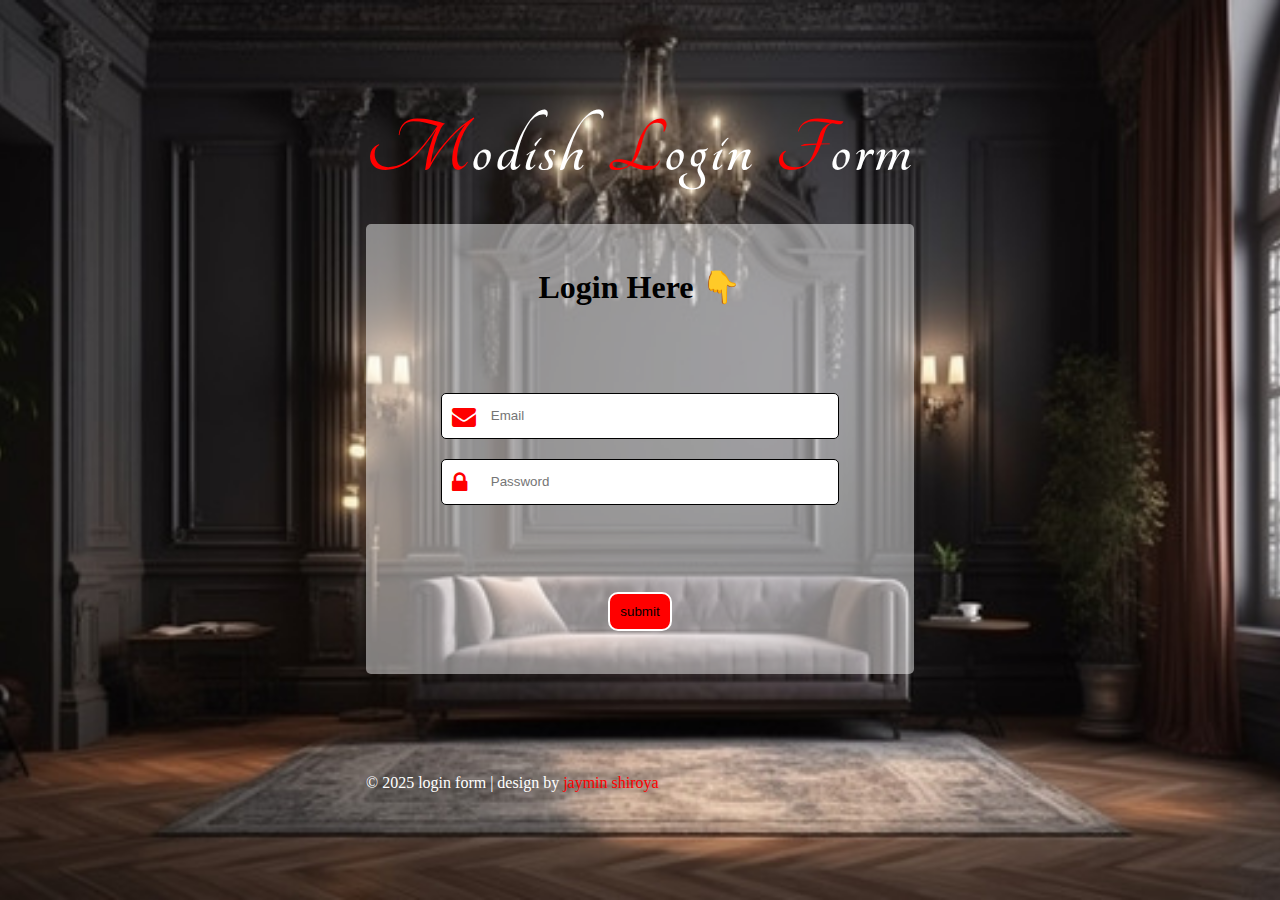
<file: login.html>
<!DOCTYPE html>
<html lang="en">
  <head>
    <meta charset="UTF-8" />
    <meta name="viewport" content="width=device-width, initial-scale=1.0" />
    <link
      rel="stylesheet"
      href="https://fonts.googleapis.com/css?family=Tangerine"
    />
    <link rel="stylesheet" href="login.css" />
    <link
      rel="stylesheet"
      href="https://cdnjs.cloudflare.com/ajax/libs/font-awesome/4.7.0/css/font-awesome.min.css"
    />

    <title>login form</title>
  </head>
  <body>
    <div class="container">
      <img src="background.jpg" class="image" alt="" />
      <div class="form-container">
        <div class="flex-item item-1">
          <h1><span>M</span>odish <span>L</span>ogin <span>F</span>orm</h1>
        </div>
        <div class="flex-item item-2">
          <div class="login-form">
            <h1>Login Here &#128071;</h1>
            <div class="input-items">
              <div class="login-field">
                <i class="fa fa-envelope"></i>
                <input
                  type="email"
                  name="Email"
                  id="Email"
                  placeholder="Email"
                />
              </div>

              <div class="login-field">
                <i class="fa fa-lock"></i>
                <input
                  type="password"
                  name="password"
                  id="password"
                  placeholder="Password"
                />
              </div>
            </div>

            <div class="login-button">
              <input type="button" value="submit" />
            </div>
          </div>
        </div>
        <div class="flex-item item-3">
          <p>© 2025 login form | design by <span>jaymin shiroya</span></p>
        </div>
      </div>
    </div>
  </body>
</html>
</file>
<file: login.css>
* {
  margin: 0;
  padding: 0;
}

.image {
  position: absolute;
  z-index: -1;
  background-position: center;
}

.item-1 h1 {
  font-family: "Tangerine", serif;
  font-size: 5rem;
  letter-spacing: 3px;
  word-spacing: 5px;
  color: white;
}

span {
  color: red;
}

.container {
  position: relative;
  width: 100%; /* Adjust based on your layout */
  height: 100vh; /* Full viewport height */
  overflow: hidden; /* Ensures the image doesn't overflow the container */
  display: flex;
  justify-content: center; /* Centers the form horizontally */
  align-items: center;
}

.image {
  position: absolute;
  top: 50%;
  left: 50%;
  width: 100%;
  height: 100%;
  transform: translate(-50%, -50%);
  object-fit: cover;
  margin: 0;
}

.login-form {
  min-height: 450px;
  width: 100%;
  background-color: rgba(255, 255, 255, 0.466);
  margin-top: 30px;
  margin-bottom: 100px;
  display: flex;
  align-items: center;
  flex-direction: column;
  justify-content: space-around;
  border-radius: 5px;
}

.item-3 p {
  color: white;
}

.login-field {
  border: 1px solid;
  margin: 0 20px;
  background: #fff;
  display: grid;
  grid-auto-flow: column;
  grid-template-columns: 1.5rem 1fr;
  border-radius: 5px;
}

.login-field i {
  font-size: 1.5rem;
  color: red;
  margin: 10px;
}

.input-items{
    display: flex;
    flex-direction: column;
    gap: 20px;
    width: 80%;
}

.login-form input[type="email"],
.login-form input[type="password"] {
  margin: 0;
  padding: 5px;
  background: transparent;
  border: none;
  margin-left: 20px;
}

.login-button input {
    background: red;
    padding: 10px;
    border: 2px solid white;
    border-radius: 10px;
    font-size: bold;
  }

.login-form h1 {
    text-align: center;
    font-size: 2rem;
  }

@media (max-width: 480px) {
  .item-1 h1 {
    font-size: 2.5rem;
  }

  .login-form {
    min-height: 400px;
    width: 100%;
  }
}

@media (max-width: 1024px) {
  .login-form {
    min-height: 300px;
    width: 100%;
  }
  .login-field i {
    font-size: 1rem;
    margin: 10px;
  }
}
</file>
